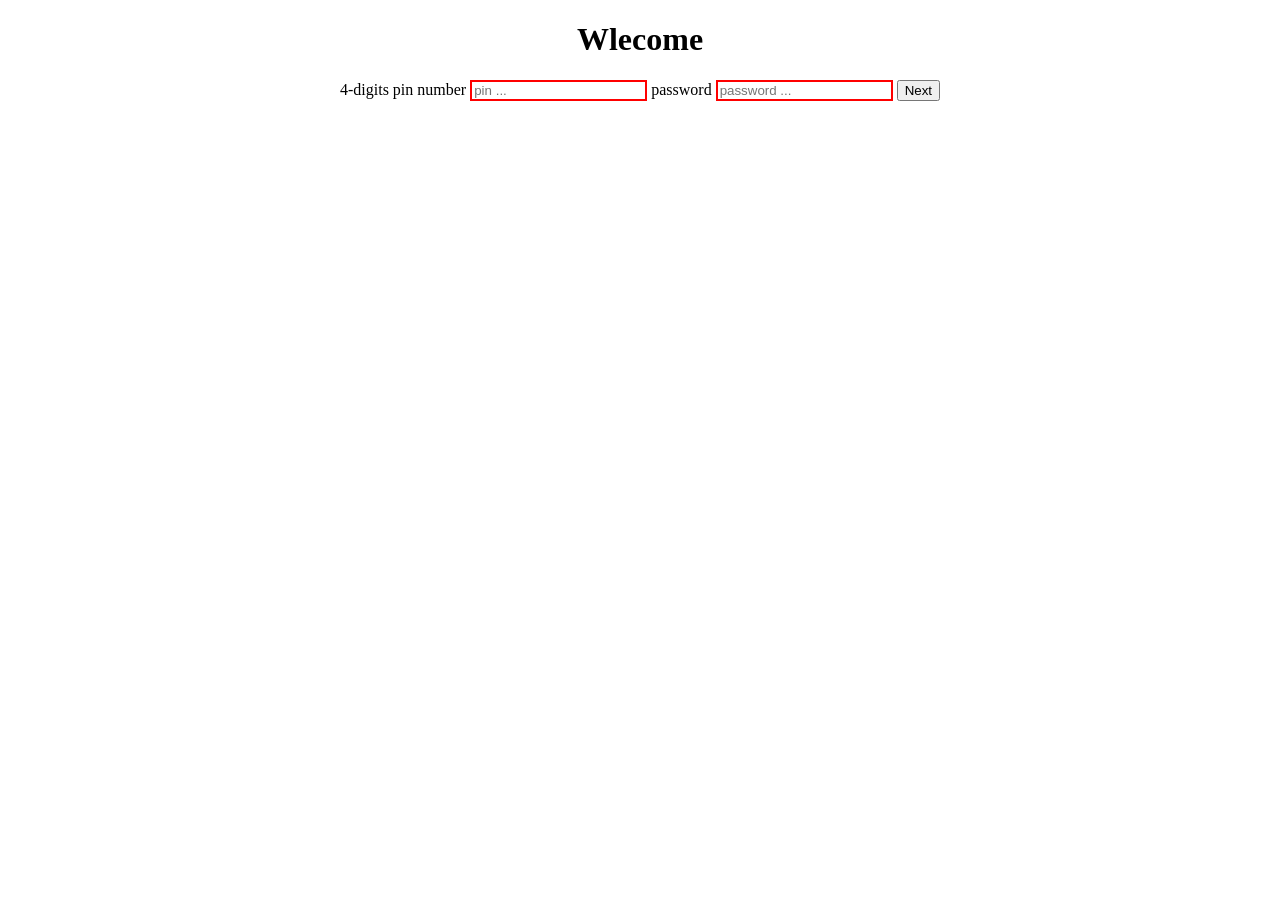
<file: index.html>
<!DOCTYPE html>
<html>

<head>
    <link rel="stylesheet" href="atm.css">
    <script src="atm.js"></script>
    <meta name="color-scheme" content="light dark">
</head>

<body>
    <!--entry part -->
    <form autocomplete="off" action="#" method="get">
        <div id="entry">
            <center>
                <h1>
                    <center> Wlecome</center>
                </h1>
                <form id="entryForm">
                    <label>4-digits pin number </label>
                    <input type="text" placeholder="pin ..." id="pin" maxlength="4" pattern="[0-9]{4}" required
                        onkeypress="return /[0-9]/i.test(event.key)">
                    <label> password</label>
                    <input type="password" placeholder="password ..." id="pass" maxlength="4" pattern="[0-9]{4}"
                        required onkeypress="return /[0-9]/i.test(event.key)">
                    <button type="button" id="loginPin" onclick="enterPin()"> Next </button>
                </form>
            </center>
        </div>
        <!--language part -->
        <div id="favLanguageRadioButton">
            <center>
                <p>Choose your favorate language </p>

                <input type="radio" id="arabic" name="fav_language" value="arabic" autocomplete="off">
                <label for="arabic">Arabic</label><br>
                <input type="radio" id="english" name="fav_language" value="english" autocomplete="off">
                <label for="english">English</label><br>

            </center>
        </div>
        <div id="options">
            <center>
                <button id="withdraw" onclick="withdraw()">Withdraw</button>
                <button id="diposit" onclick="diposit()">Diposit</button>
                <button id="balance" onclick="balance()">Balance</button>
                <input type="text" id="neededMoney" required pattern="[0-9]*">
                <button type="button" onclick="dosth()" id="submit"> submit </button>
            </center>
        </div>
    </form>

    <!--js script for the radio button -->
    <script>
        document.getElementById("favLanguageRadioButton").addEventListener("change", function (e) {

            if (document.querySelector('input[name="fav_language"]:checked').value === "arabic") {
                document.getElementById('withdraw').innerHTML = "سحب";
                document.getElementById('diposit').innerHTML = "إيداع";
                document.getElementById('balance').innerHTML = "كشف حساب";
            }
            else {
                document.getElementById('withdraw').innerHTML = "withdraw";
                document.getElementById('diposit').innerHTML = "diposit";
                document.getElementById('balance').innerHTML = "balance";
            }
            document.getElementById('options').style.display = "block";
            document.getElementById('favLanguageRadioButton').style.display = "none";
        });
    </script>
</body>
</html>
</file>
<file: atm.css>
#favLanguageRadioButton,
#options,
#submit,
#neededMoney {
    display: none;
}
input:invalid {
    border: 2px solid red;
    animation: shake 0.2s 2;
}
@keyframes shake {
    25% {
        translate: 6px 0;
    }
    50% {
        translate: -6px 0;
    }
    75% {
        translate: 6px 0;
    }
}
</file>
